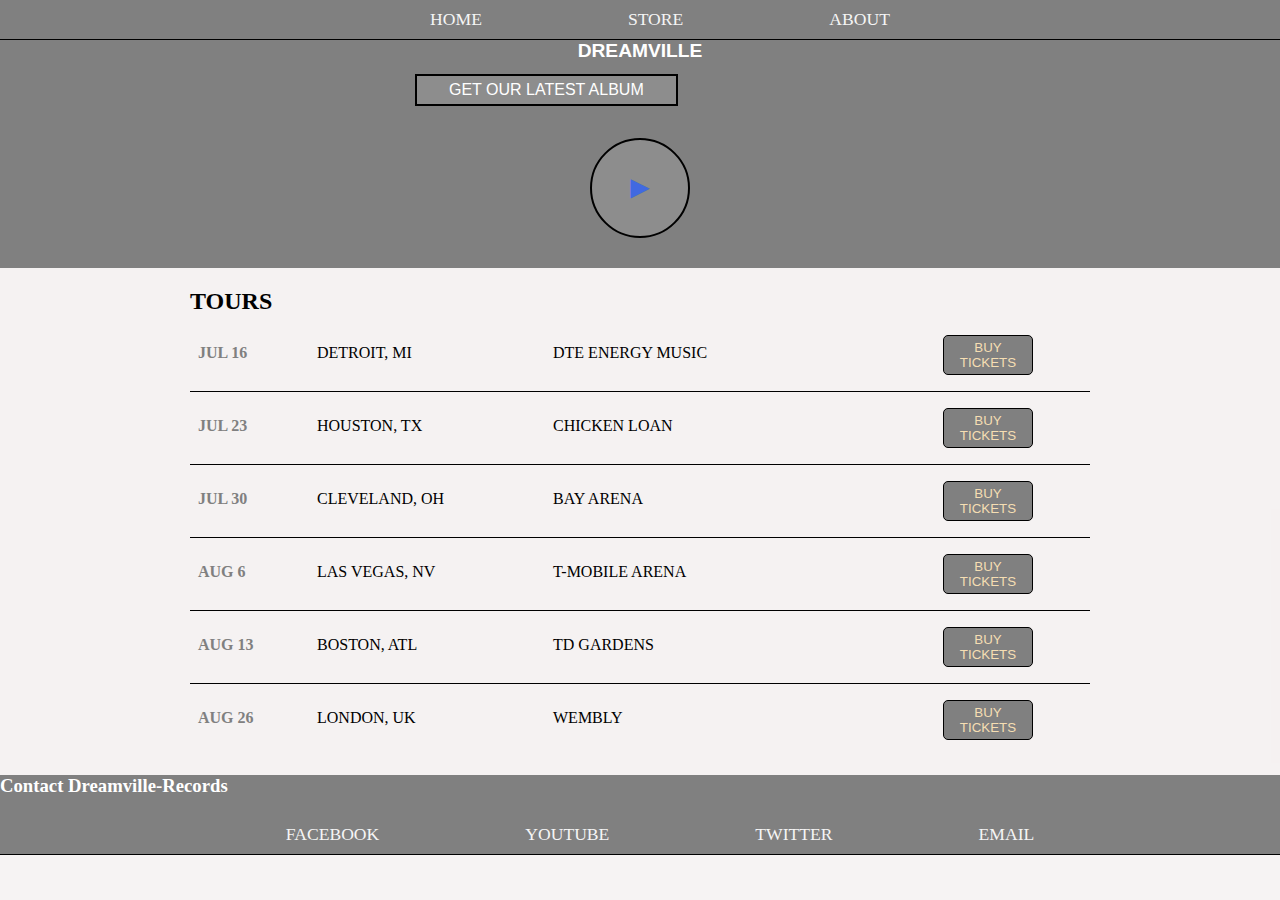
<file: index.html>
<!DOCTYPE html>
<html>
    <head>
        <title>Dreamville-Records</title>
        <meta name="description" content="This is the description">
        <link rel="stylesheet" href="styles.css">
    </head>
    <body>
        <header class="main-header">
             <nav class="nav main-nav">
                 <ul>
                    <li><a href="index.html">HOME</a></li>
                    <li><a href="store.html">STORE</a></li>
                    <li><a href="about.html">ABOUT</a></li>
                </ul>
            </nav>
            <h1 class="band-name">DREAMVILLE</h1>
            <div class="about-section">
            <button class="btn-header">GET OUR LATEST ALBUM</button>
        </div>  
            <button class="btn btn-header btn-play ">&#9658;</button>
        </header>
        <section class="about-section">
            <h2>TOURS</h2>
            <div>
                <div class="tour-row">
                    <strong class="tour-item tour-date">JUL 16</strong>
                    
                    <span class="tour-item tour-city">DETROIT, MI</span>
                   
                    <span class="tour-item tour-arena">DTE ENERGY MUSIC</span>
                   
                    <button class="tour-item tour-btn">BUY TICKETS</button>
                    
                </div>
                <div class="tour-row">
                    <strong class="tour-item tour-date">JUL 23</strong>
                    
                    <span class="tour-item tour-city">HOUSTON, TX</span>
                   
                    <span class="tour-item tour-arena">CHICKEN LOAN</span>
                    
                    <button class="tour-item tour-btn">BUY TICKETS</button>
                    
                </div>
                <div class="tour-row">
                    <strong class="tour-item tour-date">JUL 30</strong>
                    
                    <span class="tour-item tour-city">CLEVELAND, OH</span>
                   
                    <span class="tour-item tour-arena">BAY ARENA</span>
                    
                    <button class="tour-item tour-btn">BUY TICKETS</button>
                    
                   
                </div>
                <div class="tour-row">
                    <strong class="tour-item tour-date">AUG 6</strong>
                    
                    <span class="tour-item tour-city">LAS VEGAS, NV</span>
                    
                    <span class="tour-item tour-arena">T-MOBILE ARENA</span>
                   
                    <button class="tour-item tour-btn">BUY TICKETS</button>
                    
                </div>
                <div class="tour-row">
                    <strong class="tour-item tour-date">AUG 13</strong>
                    
                    <span class="tour-item tour-city">BOSTON, ATL</span>
                    
                    <span class="tour-item tour-arena">TD GARDENS</span>
                   
                    <button class="tour-item tour-btn">BUY TICKETS</button>
                    
                </div>
                <div class="tour-row">
                    <strong class="tour-item tour-date">AUG 26</strong>
                    
                    <span class="tour-item tour-city">LONDON, UK</span>
                    
                    <span class="tour-item tour-arena">WEMBLY</span>
                    
                    <button class="tour-item tour-btn">BUY TICKETS</button>
                    
                </div>
            </div>
        </section>
        <footer class="footer">
            <h3>Contact Dreamville-Records</h3> 
            <nav class="nav"> 
                  <ul>
                      <li>
                              <a href="https://www.facebook.com" target="_blank">
                              FACEBOOK
                              </a>
                      </li>
                      <li>
                              <a href="https://www.youtube.com" target="_blank">
                              YOUTUBE
                              </a>
                      </li>
                      <li>
                              <a href="https://www.twitter.com" target="_blank">
                              TWITTER
                              </a>
                      </li>
                      <li>
                          <a href="https://www.gmail.com" target="_blank">
                          EMAIL
                          </a>
                  </li>
                  </ul>
               </nav>
          </footer>

    </body>
</html>
</file>
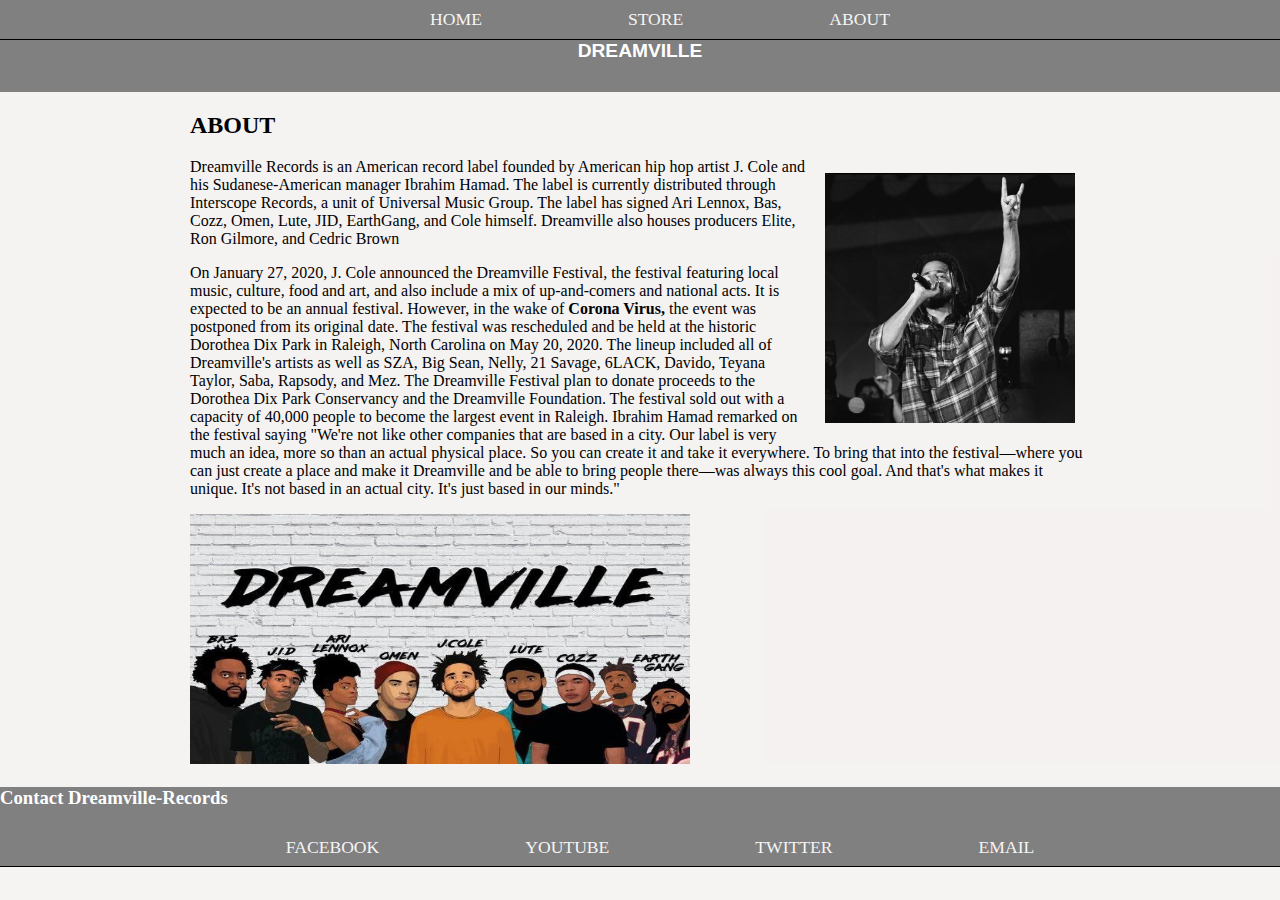
<file: about.html>
<!DOCTYPE html>
<html>
    <head>
        
        <title>Dreamville-Records | ABOUT </title>
        <meta name="description" content="This is the description">
        <link rel="stylesheet" href="styles.css">
    </head>
    <body>
        <header class="main-header">
             <nav class="nav main-nav">
                 <ul>
                    <li><a href="index.html">HOME</a></li>
                    <li><a href="store.html">STORE</a></li>
                    <li><a href="about.html">ABOUT</a></li>
                </ul>
            </nav>
            
            <h1 class="band-name">DREAMVILLE</h1>
        </header>
        <section class="about-section">
            <h2>ABOUT</h2>
            <p>
                <img class="about-image1" src="Images\IMG_20200401_121442.jpg" width="250" height="250">
                Dreamville Records is an American record label founded by American hip hop artist J. Cole and his Sudanese-American manager Ibrahim Hamad. The label is currently distributed through Interscope Records, a unit of Universal Music Group. The label has signed Ari Lennox, Bas, Cozz, Omen, Lute, JID, EarthGang, and Cole himself. Dreamville also houses producers Elite, Ron Gilmore, and Cedric Brown
            </p>
            <p>On January 27, 2020, J. Cole announced the Dreamville Festival, the festival featuring local music, culture, food and art, and also include a mix of up-and-comers and national acts. It is expected to be an annual festival. However, in the wake of <strong>Corona Virus,</strong> the event was postponed from its original date. The festival was rescheduled and be held at the historic Dorothea Dix Park in Raleigh, North Carolina on May 20, 2020. The lineup included all of Dreamville's artists as well as SZA, Big Sean, Nelly, 21 Savage, 6LACK, Davido, Teyana Taylor, Saba, Rapsody, and Mez. The Dreamville Festival plan to donate proceeds to the Dorothea Dix Park Conservancy and the Dreamville Foundation. The festival sold out with a capacity of 40,000 people to become the largest event in Raleigh. Ibrahim Hamad remarked on the festival saying "We're not like other companies that are based in a city. Our label is very much an idea, more so than an actual physical place. So you can create it and take it everywhere. To bring that into the festival—where you can just create a place and make it Dreamville and be able to bring people there—was always this cool goal. And that's what makes it unique. It's not based in an actual city. It's just based in our minds." </p>
            <img class="about-image2" src="Images\IMG_20200416_114358.jpg"width="500" height="250">
        </section>
            <footer class="footer">
              <h3>Contact Dreamville-Records</h3> 
              <nav class="nav"> 
                    <ul>
                        <li>
                                <a href="https://www.facebook.com" target="_blank">
                                FACEBOOK
                                </a>
                        </li>
                        <li>
                                <a href="https://www.youtube.com" target="_blank">
                                YOUTUBE
                                </a>
                        </li>
                        <li>
                                <a href="https://www.twitter.com" target="_blank">
                                TWITTER
                                </a>
                        </li>
                        <li>
                            <a href="https://www.gmail.com" target="_blank">
                            EMAIL
                            </a>
                    </li>
                    </ul>
                 </nav>
            </footer>

    </body>
</html>
</file>
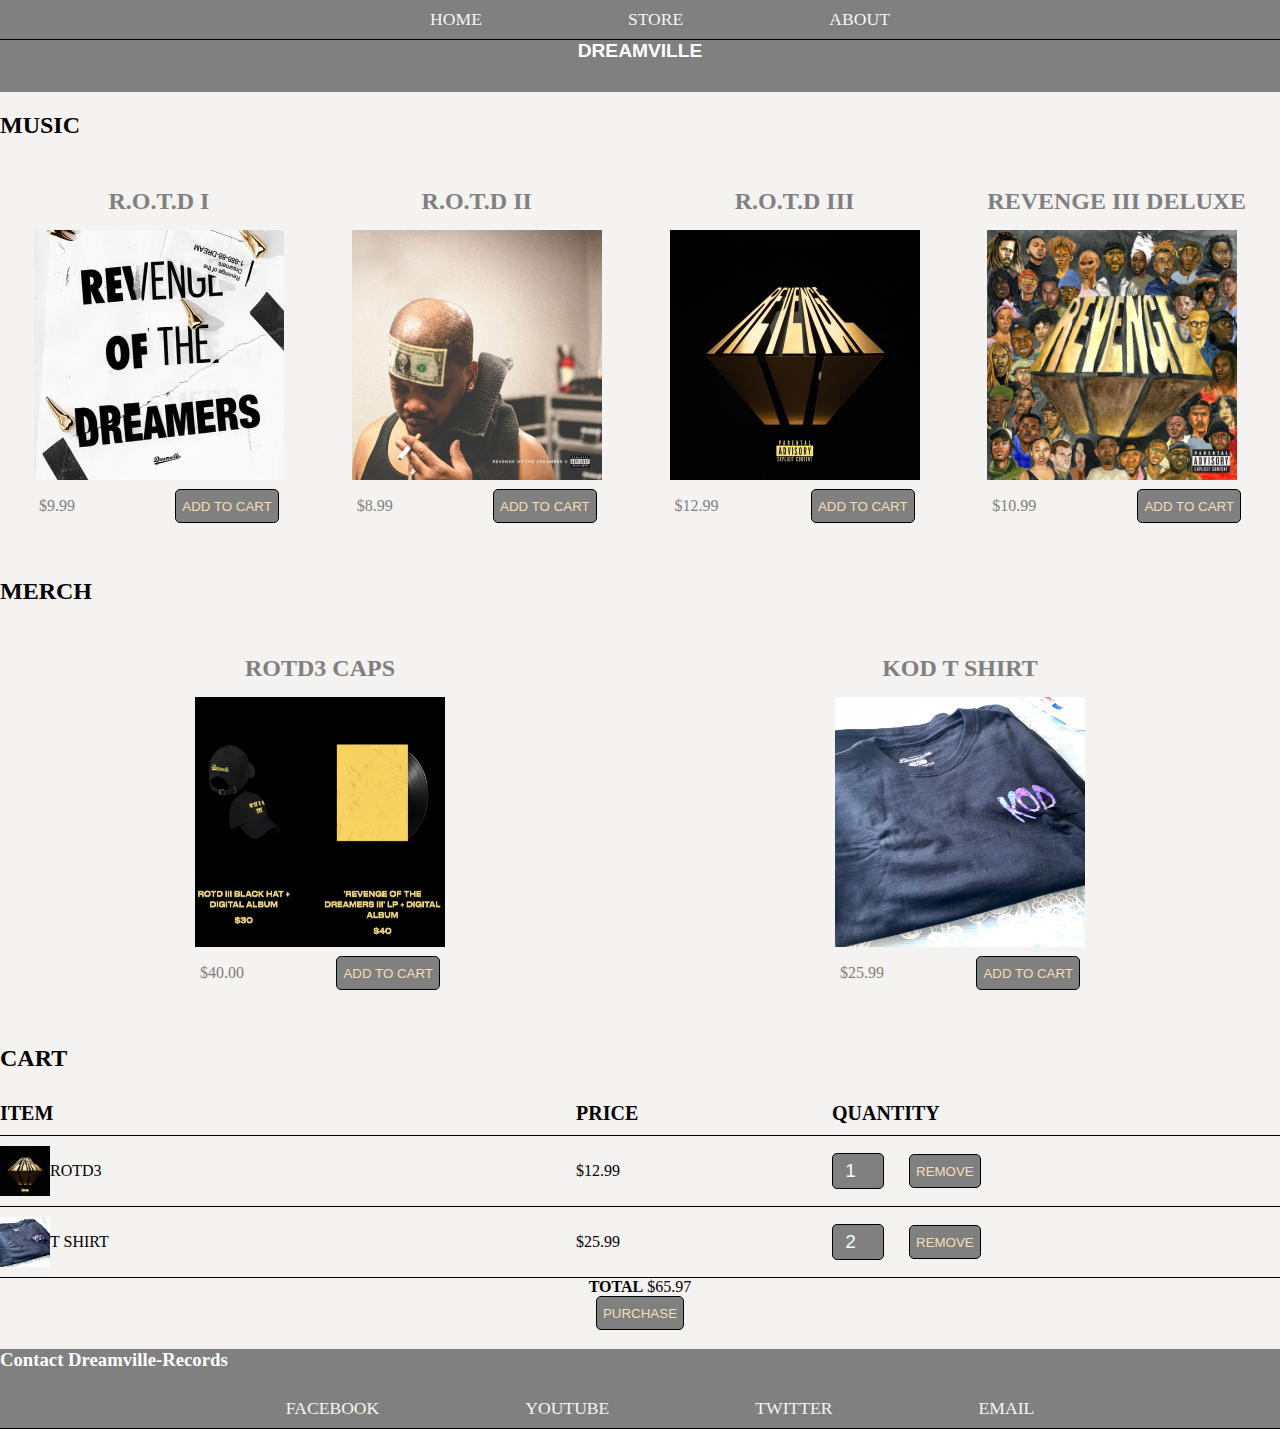
<file: store.html>
<!DOCTYPE html>
<html>
    <head>
        
        <title>Dreamville-Records | STORE </title>
        <meta name="description" content="This is the description">
        <link rel="stylesheet" href="styles.css">
    </head>
    <body>
        <header class="main-header">
             <nav class="nav main-nav">
                 <ul>
                    <li><a href="index.html">HOME</a></li>
                    <li><a href="store.html">STORE</a></li>
                    <li><a href="about.html">ABOUT</a></li>
                </ul>
            </nav>
            <h1 class="band-name">DREAMVILLE</h1>
        </header>
        <section>
            <h2>MUSIC</h2>
            <div class="shop-items">
                <div class="shop-item">
                        <strong class="shop-item-title">R.O.T.D I</strong>
                    <img class="shop-item-image" src="Images\IMG_20200416_114526.jpg" width="250" height="250">
                    <div class="details">
                        <span class="price">$9.99</span>
                        <button class="cart-btn role="button">ADD TO CART</button>
                    </div>
                </div>
                <div class="shop-item">
                    <div>
                        <strong class="shop-item-title">R.O.T.D II</strong>
                    </div>
                    <img class="shop-item-image" src="Images\IMG_20200416_114457.jpg" width="250" height="250">
                    <div class="details">
                        <span class="price">$8.99</span>
                        <button class="cart-btn" role="button">ADD TO CART</button>
                    </div>
                </div>
                <div class="shop-item">
                    <div>
                        <strong class="shop-item-title">R.O.T.D III</strong>
                    </div>
                    <img class="shop-item-image" src="Images\IMG_20200416_114515.jpg"width="250" height="250">
                    <div class="details">
                        <span class="price">$12.99</span>
                        <button class="cart-btn role="button">ADD TO CART</button>
                    </div>
                </div>
                <div class="shop-item">
                    <div>
                        <strong class="shop-item-title">REVENGE III DELUXE</strong>
                    </div>
                    <img class="shop-item-image" src="Images\IMG_20200416_114417.jpg" width="250" height="250">
                    <div class="details">
                        <span class="price">$10.99</span>
                        <button class="cart-btn" role="button">ADD TO CART</button>
                    </div>
                </div>
             </div>
        </section>
        <section>
            <h2>MERCH</h2>
                <div class="shop-items">
                
                        <div class="shop-item">
                            <div>
                                <strong class="shop-item-title">ROTD3 CAPS</strong>
                            </div>
                            <img class="shop-item-image" src="Images\IMG_20200416_114206.jpg" width="250" height="250">
                            <div  class="details">
                                <span class="price">$40.00</span>
                                <button class="cart-btn role="button">ADD TO CART</button>
                            </div>
                        </div>
                        <div class="shop-item">
                            <div>
                                <strong class="shop-item-title">KOD T SHIRT</strong>
                            </div>
                            <img class="shop-item-image" src="Images\IMG_20200416_114249.jpg" width="250" height="250">
                            <div  class="details">
                                <span class="price">$25.99</span>
                                <button class="cart-btn" role="button">ADD TO CART</button>
                            </div>
                        </div>
                    </div>
        </section>
        <section>
            <h2>CART</h2>
            <div class="cart-row">
                <strong class="cart-item cart-header cart-column">ITEM</strong>
               
                <strong class="cart-price cart-header cart-column">PRICE</strong>
               
                <strong class="cart-quantity cart-header cart-column">QUANTITY</strong>
            </div>
            <div class="cart-row">
                <div class="cart-item cart-column">
                    <img src="Images\IMG_20200416_114515.jpg"width="50" height="50">
                    <span>ROTD3</span>
                </div>
                <span class="cart-price cart-column">$12.99</span>
                <div class="cart-quantity cart-column">
                    <input class="input" type="number" value="1">
                    <button class="cart-btn" role="button">REMOVE</button>
                </div>
            </div>
            <div class="cart-row">
                <div class="cart-item cart-column">
                    <img src="Images\IMG_20200416_114249.jpg"width="50" height="50">
                    <span>T SHIRT</span>
                </div>
                <span class="cart-price cart-column">$25.99</span>
                <div class="cart-quantity cart-column">
                    <input class="input" type="number" value="2">
                    <button class="cart-btn" role="button">REMOVE</button>
                </div>
            </div>
            <div class="purchase">
                <div>
                    <strong>TOTAL</strong>
                    <span class="">$65.97</span>
                </div>
                <div>
                    <button class="cart-btn" role="button">PURCHASE</button>
                </div>
            </div>
        </section>
        <footer class="footer">
            <h3>Contact Dreamville-Records</h3> 
            <nav class="nav"> 
                  <ul>
                      <li>
                              <a href="https://www.facebook.com" target="_blank">
                              FACEBOOK
                              </a>
                      </li>
                      <li>
                              <a href="https://www.youtube.com" target="_blank">
                              YOUTUBE
                              </a>
                      </li>
                      <li>
                              <a href="https://www.twitter.com" target="_blank">
                              TWITTER
                              </a>
                      </li>
                      <li>
                          <a href="https://www.gmail.com" target="_blank">
                          EMAIL
                          </a>
                  </li>
                  </ul>
               </nav>
          </footer>

    </body>
</html>
</file>
<file: styles.css>
html, body{
    margin: 0;
    padding: 0;
    background-color: rgba(245, 241, 241, 0.856);
}
.nav ul{
    margin: 0;
}
.nav li{
    display: inline;
    padding: 0 5%;
}
.nav a{
    display: inline-block;
    padding: .5em;
    color: whitesmoke;
    text-decoration: none;
}
.nav{
    text-align: center;
    font-size: 1.1em;
    font-weight: lighter;
    border-bottom: 1px solid black;
    background-color: gray;
}
.nav a:hover{
    background-color: black;
}
.main-header{ 
    background-color: grey;
    background-size: cover;
    padding-bottom: 30px;
}
.band-name{
    text-align: center;
    margin: 0;
    font-size: larger;
    font-family: Verdana, Geneva, Tahoma, sans-serif;
    color: white;
}
.footer{
    background-color: gray;
    color: white;
}
.about-section{
    max-width: 900px;
    margin: 0 auto;
    padding: 0 1.5em;
}
.about-image1{
    float: right;
    margin: 15px;
}
.about-image2{
    float: center;

}
.btn-header{
    text-align: center;
    vertical-align: middle;
    padding: .3em;
    cursor: pointer;
    margin: .8em 25% 2em 25%;
    color: white;
    border: 2px solid black;
    background-color: rgba(255, 255, 255, .1);
    border-radius: 0;
    font-size: 1em;
    font-weight: lighter;
    padding-left: 2em;
    padding-right: 2em;

}
.btn-play{
    text-align: center;
    vertical-align: middle;
    padding: .3em;
    cursor: pointer;
    display: block;
    margin: 0 auto;
    color: royalblue;
    font-size: 2em;
    border-radius: 50%;
    padding: 0;
    width: 100px;
    height: 100px;
}
.btn-header:hover{
    background-color: rgba(14, 13, 13, 0.56);
}
.tour-row{
    border-bottom: 1px solid black;
    padding-bottom: 1em;
    margin-bottom: 1em;
}
.tour-row:last-child{
    border-bottom: none;
}
.tour-item{
    display: inline-block;
    padding: .5em;
}
.tour-date{
    color: gray;
    font-weight: bold;
    width: 11%;
}
.tour-city{
    width: 24%;
}
.tour-arena{
    width: 42%;
}
.tour-btn{
    text-align: center;
    vertical-align: middle;
    padding: .3em;
    width: 10%;
    cursor: pointer;
    background-color: red;
    height: 40px;
    color: wheat;
    border-radius: 5px;
    border: 1px solid black;
    background-color: gray;
    cursor: pointer;
}
.shop-item{
    margin: 30px;
    
}
.shop-item-title{
    display: block;
    width: 100%;
    text-align: center;
    font-weight: bold;
    font-size: 1.5em;
    color: gray;
    margin-bottom: 15px;
}
.shop-item-image{
    height: 250px;
}
.details{
    display: flex;
    align-items: center;
    padding: 5px;
}
.price{
    flex-grow: 1;
    color: gray;
}
.shop-items{
    display: flex;
    flex-wrap: wrap;
    justify-content: space-around;
}
.cart-header{ 
    font-weight: bold;
    font-size: 1.25em;
   color: black;
}
.cart-column{
    display: flex;
    align-items: center;
    border-bottom: 1px solid black;
    margin-right: 1.5en;
    padding-bottom: 10px;
    margin-top: 10px;
}
.cart-row{
    display: flex;
}
.cart-item{
    width: 45%;
}
.cart-price{
    width: 20%;
}
.cart-quantity{
    width: 35%;
}
.input{
    height: 34px;
    width: 50px;
    border-radius: 5px;
    border: 1px solid black;
    background-color: gray;
    color: honeydew;
    padding: 0;
    text-align: center;
    font-size: 1.2em;
    margin-right: 25px;
}
.cart-btn{
    background-color: red;
    height: 34px;
    color: wheat;
    border-radius: 5px;
    border: 1px solid black;
    background-color: gray;
    cursor: pointer;
}
.purchase{
    text-align: center;
}
</file>
